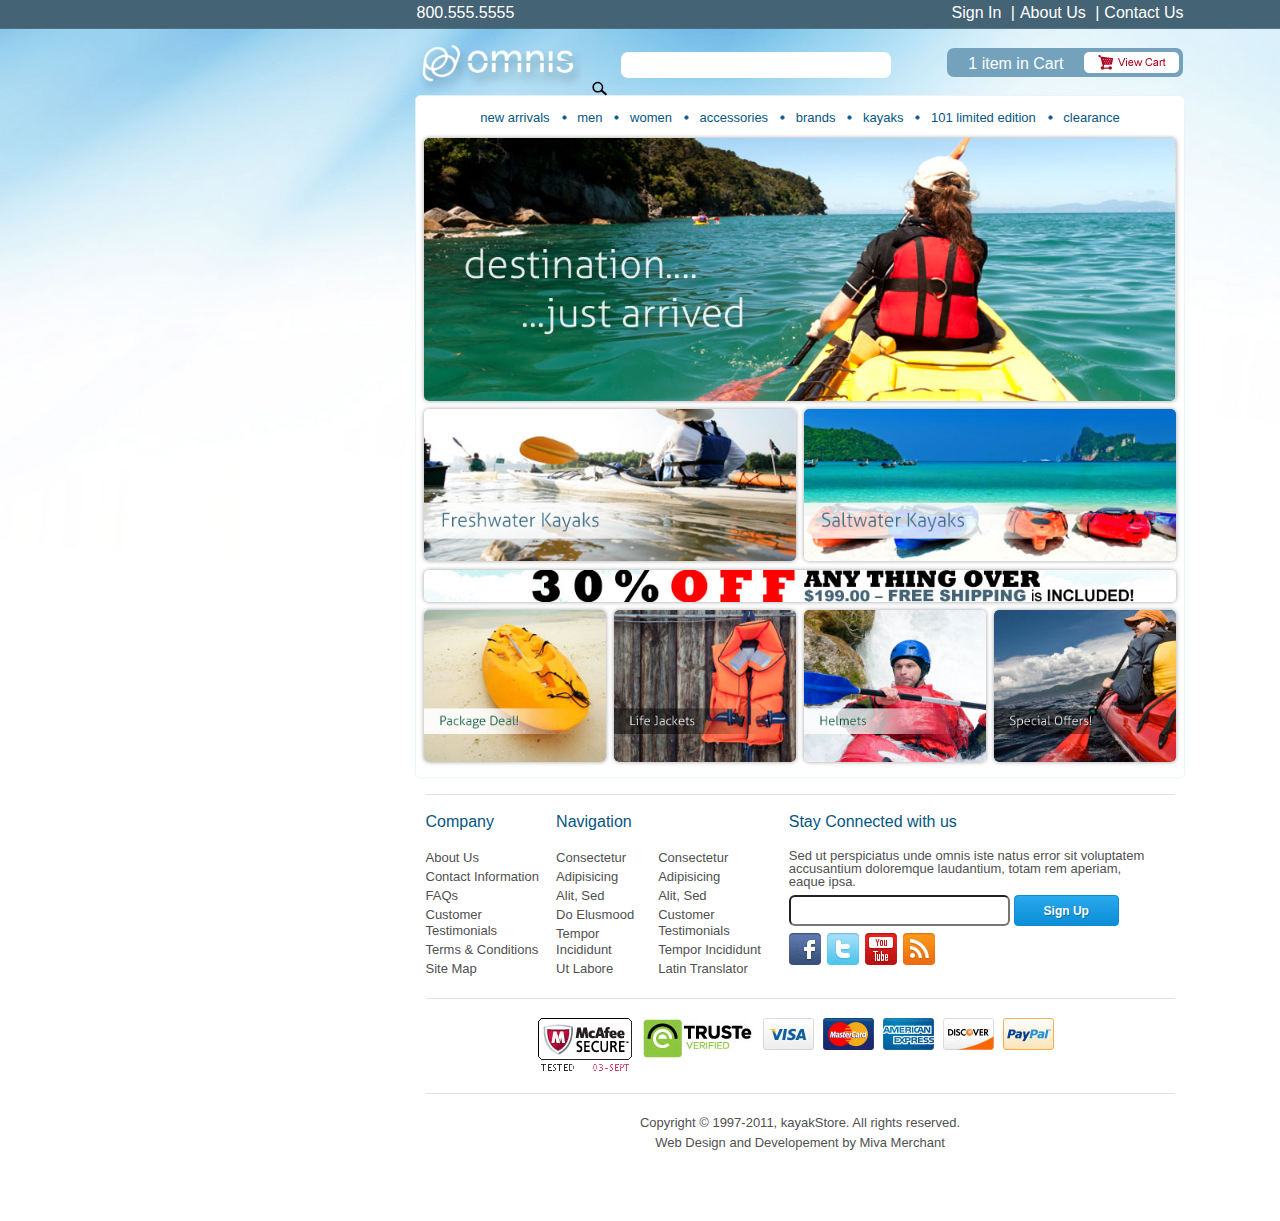
<file: index.html>
<!DOCTYPE html>
<html>
<head>
	<title>Kayak</title>
	<link rel="stylesheet" type="text/css" href="style/reset.css">
	<link rel="stylesheet" type="text/css" href="style/style.css">
</head>
<body>
	<section id="content">

	<!-- HEADER -->
		<section id="header">
			<section id='contact-info'>
				<div class="contact-left">
					<a href="" title=""><p>800.555.5555</p></a>
				</div>
				<div class="contact-right">
					<div class="pseudo-after"><a href="" title=""><p>Sign In</p></a></div>
					<div class="pseudo-after"><a href="" title=""><p>About Us</p></a></div>
					<div ><a href="" title=""><p>Contact Us</p></a></div>
				</div>
			</section>
			<section id="logos-and-more">
				<a href="" title=""><img class="header-logo" src="./img/logo_header.png" alt=""></a>
				<div class="search">
					<div class="honestly-im-not-sure">
						<input type="" name="">
						<a href="" title=""><img src="./img/magnifying-glass.png" alt=""></a>
					</div>
				</div>
				<div class="cart-container">
					<div class="cart">
						<div class="cart-left">
							<p>1 item in Cart</p>
					</div>
						<div class=cart-right>
							<a href="" title=""><img src="./img/cart.png" alt=""></a>
						</div>
					</div>
				</div>
			</section>
		</section>
	<!-- END HEADER -->

	<!-- CONTENT AREA -->
		<section id="main-content">
		<nav>
			<ul class="nav-items">
				<li><a href="" title="">new arrivals</a></li>
				<li><a href="" title="">men</a></li>
				<li><a href="" title="">women</a></li>
				<li><a href="" title="">accessories</a></li>
				<li><a href="" title="">brands</a></li>
				<li><a href="" title="">kayaks</a></li>
				<li><a href="" title="">101 limited edition</a></li>
				<li><a href="" title="">clearance</a></li>
			</ul>
		</nav>
		<section id="front-cats">
			<div class="full-width-single round-em">
				<img src="./img/img_homepageHeader.jpg" alt="">
			</div>
			<div class="two-image round-em">
				<img src="./img/img_FeatCatTop_1.jpg" alt="">
				<img src="./img/img_FeatCatTop_2.jpg" alt="">
			</div>
			<div class="full-width-single round-em pad-me-amidala">
				<img src="./img/img_banner.jpg" alt="">
			</div>
			<div class="four round-em">
				<img src="./img/img_FeatCatBottom_1.jpg" alt="">
				<img src="./img/img_FeatCatBottom_2.jpg" alt="">
				<img src="./img/img_FeatCatBottom_3.jpg" alt="">
				<img src="./img/img_FeatCatBottom_4.jpg" alt="">
			</div>
		</section>
	</section>
	<!-- END CONTENT AREA -->

	<!-- FOOTER -->
	<footer>
		<div class="footer-flexed">
			<section id="footer-left">
				<div class="inner-left-footer">
						<h2>Company</h2>
					<ul class="footer-ul">
						<li><a href="" title="">About Us</a></li>
						<li><a href="" title="">Contact Information</a></li>
						<li><a href="" title="">FAQs</a></li>
						<li><a href="" title="">Customer Testimonials</a></li>
						<li><a href="" title="">Terms & Conditions</a></li>
						<li><a href="" title="">Site Map</a></li>
					</ul>
				</div>
				<div class="inner-right-footer">
						<h2>Navigation</h2>
					<div class="flex-me">
						<ul class="footer-ul">
							<li><a href="" title="">Consectetur</a></li>
							<li><a href="" title="">Adipisicing</a></li>
							<li><a href="" title="">Alit, Sed</a></li>
							<li><a href="" title="">Do Elusmood</a></li>
							<li><a href="" title="">Tempor Incididunt</a></li>
							<li><a href="" title="">Ut Labore</a></li>
						</ul>
						<ul class="footer-ul">
							<li><a href="" title="">Consectetur</a></li>
							<li><a href="" title="">Adipisicing</a></li>
							<li><a href="" title="">Alit, Sed</a></li>
							<li><a href="" title="">Customer Testimonials</a></li>
							<li><a href="" title="">Tempor Incididunt</a></li>
							<li><a href="https://translate.yandex.com/translator/Latin-English" title="">Latin Translator</a></li>
						</ul>
					</div>
				</div>
			</section>
			<section id="footer-right">
				<h2>Stay Connected with us</h2>
				<p>Sed ut perspiciatus unde omnis iste natus error sit voluptatem accusantium doloremque laudantium, totam rem aperiam, eaque ipsa.</p>
				<div class="footer-input">
					<input type"" placeholder="" />
					<button class="button" type="">Sign Up</button>
				</div>
				<div class="social-icons">
					<a href="" title=""><img src="./img/icon-fb.jpg" alt=""></a>
					<a href="" title=""><img src="./img/icon-tw.jpg" alt=""></a>
					<a href="" title=""><img src="./img/icon-yt.jpg" alt=""></a>
					<a href="" title=""><img src="./img/icon-rss.jpg" alt=""></a>
				</div>
			</section>
		</div>
		<section class="footer-logos flex-me">
				<a href="" title=""><img src="./img/icon-mcafee.png" alt=""></a>
				<a href="" title=""><img src="./img/icon-truste.jpg" alt=""></a>
				<a href="" title=""><img src="./img/icon-visa.jpg" alt=""></a>
				<a href="" title=""><img src="./img/icon-mc.jpg" alt=""></a>
				<a href="" title=""><img src="./img/icon-amex.jpg" alt=""></a>
				<a href="" title=""><img src="./img/icon-discover.jpg" alt=""></a>
				<a href="" title=""><img src="./img/icon-pp.jpg" alt=""></a>
		</section>
		<section id="copyright">
			<p>Copyright &copy; 1997-2011, kayakStore. All rights reserved.<br>Web Design and Developement by Miva Merchant</p>
		</section>
	</footer>
	<!-- END FOOTER -->

</section>
</body>
</html>
</file>
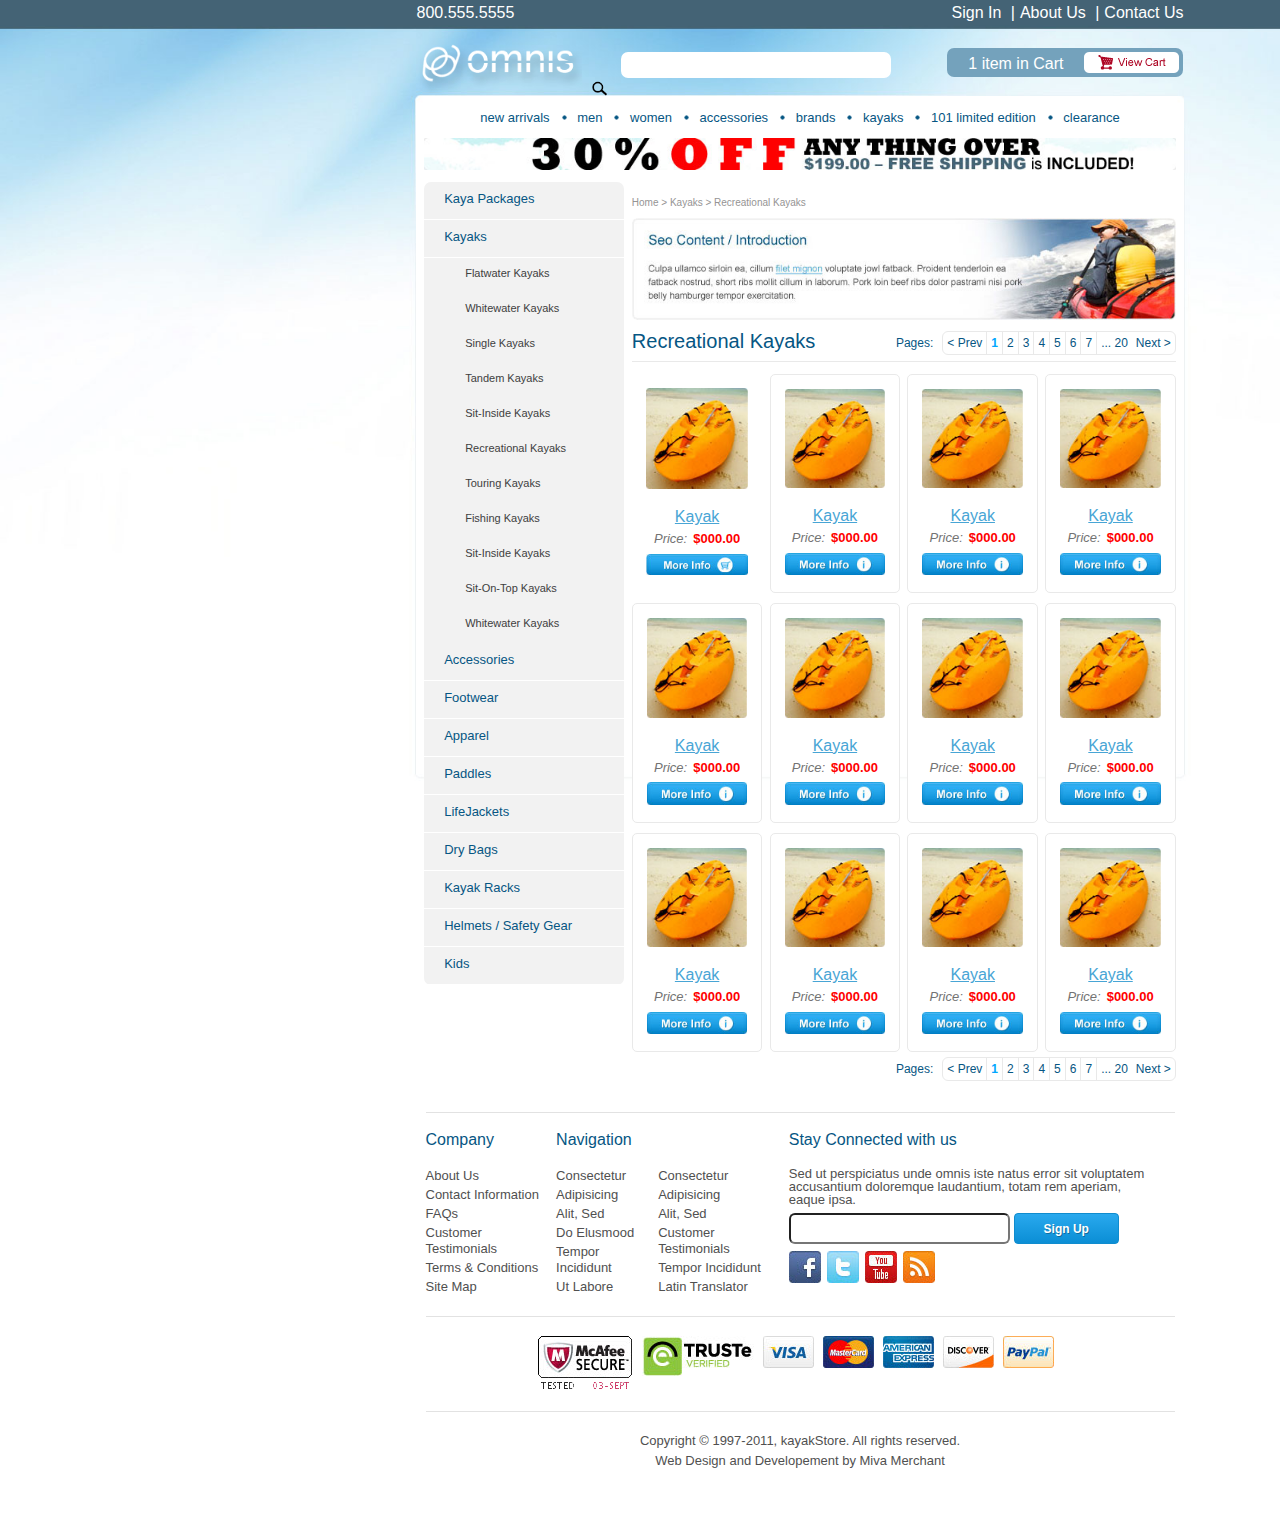
<file: CTGY.html>
<!DOCTYPE html>
<html>
<head>
	<title>Kayak</title>
	<link rel="stylesheet" type="text/css" href="style/reset.css">
	<link rel="stylesheet" type="text/css" href="style/style.css">
</head>
<body>
	<section id="content">

	<!-- HEADER -->
		<section id="header">
			<section id='contact-info'>
				<div class="contact-left">
					<a href="" title=""><p>800.555.5555</p></a>
				</div>
				<div class="contact-right">
					<div class="pseudo-after"><a href="" title=""><p>Sign In</p></a></div>
					<div class="pseudo-after"><a href="" title=""><p>About Us</p></a></div>
					<div ><a href="" title=""><p>Contact Us</p></a></div>
				</div>
			</section>
			<section id="logos-and-more">
				<a href="" title=""><img class="header-logo" src="./img/logo_header.png" alt=""></a>
				<div class="search">
					<div class="honestly-im-not-sure">
						<input type=""  name="">
						<a href="" title=""><img src="./img/magnifying-glass.png" alt=""></a>
					</div>
				</div>
				<div class="cart-container">
					<div class="cart">
						<div class="cart-left">
							<p>1 item in Cart</p>
					</div>
						<div class=cart-right>
							<a href="" title=""><img src="./img/cart.png" alt=""></a>
						</div>
					</div>
				</div>
			</section>
		</section>
	<!-- END HEADER -->

	<!-- CONTENT AREA -->
		<section id="main-content">
			<nav>
				<ul class="nav-items">
					<li><a href="" title="">new arrivals</a></li>
					<li><a href="" title="">men</a></li>
					<li><a href="" title="">women</a></li>
					<li><a href="" title="">accessories</a></li>
					<li><a href="" title="">brands</a></li>
					<li><a href="" title="">kayaks</a></li>
					<li><a href="" title="">101 limited edition</a></li>
					<li><a href="" title="">clearance</a></li>
				</ul>
				<div class="center">
					<img src="./img/img_banner.jpg" alt="">
				</div>
			</nav>

		<!-- CTGY content here -->
		<section id="ctgy-content">
			<div class="ctgy-item-container">
				<div class="cat-tree">
					<ul class="nest-of-cats">
					<a href="" title=""><li class="parent">Kaya Packages</li></a>
					<a href="" title=""><li class="parent">Kayaks</li></a>
						<ul>
							<a href="" title=""><li class="child">Flatwater Kayaks</li></a>
							<a href="" title=""><li class="child">Whitewater Kayaks</li></a>
							<a href="" title=""><li class="child">Single Kayaks</li></a>
							<a href="" title=""><li class="child">Tandem Kayaks</li></a>
							<a href="" title=""><li class="child">Sit-Inside Kayaks</li></a>
							<a href="" title=""><li class="child">Recreational Kayaks</li></a>
							<a href="" title=""><li class="child">Touring Kayaks</li></a>
							<a href="" title=""><li class="child">Fishing Kayaks</li></a>
							<a href="" title=""><li class="child">Sit-Inside Kayaks</li></a>
							<a href="" title=""><li class="child">Sit-On-Top Kayaks</li></a>
							<a href="" title=""><li class="child">Whitewater Kayaks</li></a>
						</ul>
						<a href="" title=""><li class="parent">Accessories</li></a>
						<a href="" title=""><li class="parent">Footwear</li></a>
						<a href="" title=""><li class="parent">Apparel</li></a>
						<a href="" title=""><li class="parent">Paddles</li></a>
						<a href="" title=""><li class="parent">LifeJackets</li></a>
						<a href="" title=""><li class="parent">Dry Bags</li></a>
						<a href="" title=""><li class="parent">Kayak Racks</li></a>
						<a href="" title=""><li class="parent">Helmets / Safety Gear</li></a>
						<a href="" title=""><li class="parent">Kids</li></a>
					</ul>
				</div>
				<div class="prod-container">
					<p class="breadcrumbs">Home > Kayaks > Recreational Kayaks</p>
					<img class="ctgy-hero round-em" src="./img/ctgy-hero-new.jpg" alt="ctgy-hero">
					<div class="ctgy-header">
						<div>
							<h1 class="blue">Recreational Kayaks</h1>
						</div>
						<div class="flex pages">
								<p class="blue just-you">Pages:</p>
							<div class="page-numbers flex">
								<div class="right-border"><p>< Prev</p></div>
								<div class="right-border light-blue bold"><p>1</p></div>
								<div class="right-border"><p>2</p></div>
								<div class="right-border"><p>3</p></div>
								<div class="right-border"><p>4</p></div>
								<div class="right-border"><p>5</p></div>
								<div class="right-border"><p>6</p></div>
								<div class="right-border"><p>7</p></div>
								<div><p>... 20</p></div>
								<div><p>Next ></p></div>
							</div>
						</div>
					</div>
					<section id="product-display-container">
						<div class="row">
							<div class="item no-border">
								<img src="./img/single-item.jpg" alt="kayak-img">
								<div class="pad-around">
									<p class="item-name"><a href="" title="">Kayak</a></p>
									<div class="pricing">
										<p class="label-price">Price: </p>
										<p class="monetary-value">$000.00</p>
									</div>
								</div>
								<a href="" title=""><img src="./img/btn-more-info-cart.jpg" alt=""></a>
							</div>
							<div class="item">
								<img src="./img/single-item.jpg" alt="kayak-img">
								<div class="pad-around">
									<p class="item-name"><a href="" title="">Kayak</a></p>
									<div class="pricing">
										<p class="label-price">Price: </p>
										<p class="monetary-value">$000.00</p>
									</div>
								</div>
								<a href="" title=""><img src="./img/btn-more-info.jpg" alt=""></a>
							</div>
							<div class="item">
								<img src="./img/single-item.jpg" alt="kayak-img">
								<div class="pad-around">
									<p class="item-name"><a href="" title="">Kayak</a></p>
									<div class="pricing">
										<p class="label-price">Price: </p>
										<p class="monetary-value">$000.00</p>
									</div>
								</div>
								<a href="" title=""><img src="./img/btn-more-info.jpg" alt=""></a>
							</div>
							<div class="item">
								<img src="./img/single-item.jpg" alt="kayak-img">
								<div class="pad-around">
									<p class="item-name"><a href="" title="">Kayak</a></p>
									<div class="pricing">
										<p class="label-price">Price: </p>
										<p class="monetary-value"> $000.00</p>
									</div>
								</div>
								<a href="" title=""><img src="./img/btn-more-info.jpg" alt=""></a>
							</div>
						</div>
						<div class="row">
							<div class="item">
								<img src="./img/single-item.jpg" alt="kayak-img">
								<div class="pad-around">
									<p class="item-name"><a href="" title="">Kayak</a></p>
									<div class="pricing">
										<p class="label-price">Price: </p>
										<p class="monetary-value">$000.00</p>
									</div>
								</div>
								<a href="" title=""><img src="./img/btn-more-info.jpg" alt=""></a>
							</div>
							<div class="item">
								<img src="./img/single-item.jpg" alt="kayak-img">
								<div class="pad-around">
									<p class="item-name"><a href="" title="">Kayak</a></p>
									<div class="pricing">
										<p class="label-price">Price: </p>
										<p class="monetary-value">$000.00</p>
									</div>
								</div>
								<a href="" title=""><img src="./img/btn-more-info.jpg" alt=""></a>
							</div>
							<div class="item">
								<img src="./img/single-item.jpg" alt="kayak-img">
								<div class="pad-around">
									<p class="item-name"><a href="" title="">Kayak</a></p>
									<div class="pricing">
										<p class="label-price">Price: </p>
										<p class="monetary-value">$000.00</p>
									</div>
								</div>
								<a href="" title=""><img src="./img/btn-more-info.jpg" alt=""></a>
							</div>
							<div class="item">
								<img src="./img/single-item.jpg" alt="kayak-img">
								<div class="pad-around">
									<p class="item-name"><a href="" title="">Kayak</a></p>
									<div class="pricing">
										<p class="label-price">Price: </p>
										<p class="monetary-value"> $000.00</p>
									</div>
								</div>
								<a href="" title=""><img src="./img/btn-more-info.jpg" alt=""></a>
							</div>
						</div>
						<div class="row">
							<div class="item">
								<img src="./img/single-item.jpg" alt="kayak-img">
								<div class="pad-around">
									<p class="item-name"><a href="" title="">Kayak</a></p>
									<div class="pricing">
										<p class="label-price">Price: </p>
										<p class="monetary-value">$000.00</p>
									</div>
								</div>
								<a href="" title=""><img src="./img/btn-more-info.jpg" alt=""></a>
							</div>
							<div class="item">
								<img src="./img/single-item.jpg" alt="kayak-img">
								<div class="pad-around">
									<p class="item-name"><a href="" title="">Kayak</a></p>
									<div class="pricing">
										<p class="label-price">Price: </p>
										<p class="monetary-value">$000.00</p>
									</div>
								</div>
								<a href="" title=""><img src="./img/btn-more-info.jpg" alt=""></a>
							</div>
							<div class="item">
								<img src="./img/single-item.jpg" alt="kayak-img">
								<div class="pad-around">
									<p class="item-name"><a href="" title="">Kayak</a></p>
									<div class="pricing">
										<p class="label-price">Price: </p>
										<p class="monetary-value">$000.00</p>
									</div>
								</div>
								<a href="" title=""><img src="./img/btn-more-info.jpg" alt=""></a>
							</div>
							<div class="item">
								<img src="./img/single-item.jpg" alt="kayak-img">
								<div class="pad-around">
									<p class="item-name"><a href="" title="">Kayak</a></p>
									<div class="pricing">
										<p class="label-price">Price: </p>
										<p class="monetary-value"> $000.00</p>
									</div>
								</div>
								<a href="" title=""><img src="./img/btn-more-info.jpg" alt=""></a>
							</div>
						</div>
						<div class="flex pages float-right">
							<p class="blue just-you">Pages:</p>
							<div class="page-numbers flex">
								<div class="right-border"><p>< Prev</p></div>
								<div class="right-border light-blue bold"><p>1</p></div>
								<div class="right-border"><p>2</p></div>
								<div class="right-border"><p>3</p></div>
								<div class="right-border"><p>4</p></div>
								<div class="right-border"><p>5</p></div>
								<div class="right-border"><p>6</p></div>
								<div class="right-border"><p>7</p></div>
								<div><p>... 20</p></div>
								<div><p>Next ></p></div>
							</div>
						</div>
					</section>
				</div>
			</div>



		</section>
	</section>
	<!-- END CONTENT AREA -->

	<!-- FOOTER -->
	<footer>
		<div class="footer-flexed">
			<section id="footer-left">
				<div class="inner-left-footer">
						<h2>Company</h2>
					<ul class="footer-ul">
						<li><a href="" title="">About Us</a></li>
						<li><a href="" title="">Contact Information</a></li>
						<li><a href="" title="">FAQs</a></li>
						<li><a href="" title="">Customer Testimonials</a></li>
						<li><a href="" title="">Terms & Conditions</a></li>
						<li><a href="" title="">Site Map</a></li>
					</ul>
				</div>
				<div class="inner-right-footer">
						<h2>Navigation</h2>
					<div class="flex-me">
						<ul class="footer-ul">
							<li><a href="" title="">Consectetur</a></li>
							<li><a href="" title="">Adipisicing</a></li>
							<li><a href="" title="">Alit, Sed</a></li>
							<li><a href="" title="">Do Elusmood</a></li>
							<li><a href="" title="">Tempor Incididunt</a></li>
							<li><a href="" title="">Ut Labore</a></li>
						</ul>
						<ul class="footer-ul">
							<li><a href="" title="">Consectetur</a></li>
							<li><a href="" title="">Adipisicing</a></li>
							<li><a href="" title="">Alit, Sed</a></li>
							<li><a href="" title="">Customer Testimonials</a></li>
							<li><a href="" title="">Tempor Incididunt</a></li>
							<li><a href="https://translate.yandex.com/translator/Latin-English" title="">Latin Translator</a></li>
						</ul>
					</div>
				</div>
			</section>
			<section id="footer-right">
				<h2>Stay Connected with us</h2>
				<p>Sed ut perspiciatus unde omnis iste natus error sit voluptatem accusantium doloremque laudantium, totam rem aperiam, eaque ipsa.</p>
				<div class="footer-input">
					<input type"" placeholder="" />
					<button class="button" type="">Sign Up</button>
				</div>
				<div class="social-icons">
					<a href="" title=""><img src="./img/icon-fb.jpg" alt=""></a>
					<a href="" title=""><img src="./img/icon-tw.jpg" alt=""></a>
					<a href="" title=""><img src="./img/icon-yt.jpg" alt=""></a>
					<a href="" title=""><img src="./img/icon-rss.jpg" alt=""></a>
				</div>
			</section>
		</div>
		<section class="footer-logos flex-me">
				<a href="" title=""><img src="./img/icon-mcafee.png" alt=""></a>
				<a href="" title=""><img src="./img/icon-truste.jpg" alt=""></a>
				<a href="" title=""><img src="./img/icon-visa.jpg" alt=""></a>
				<a href="" title=""><img src="./img/icon-mc.jpg" alt=""></a>
				<a href="" title=""><img src="./img/icon-amex.jpg" alt=""></a>
				<a href="" title=""><img src="./img/icon-discover.jpg" alt=""></a>
				<a href="" title=""><img src="./img/icon-pp.jpg" alt=""></a>
		</section>
		<section id="copyright">
			<p>Copyright &copy; 1997-2011, kayakStore. All rights reserved.<br>Web Design and Developement by Miva Merchant</p>
		</section>
	</footer>
	<!-- END FOOTER -->
</section>
</body>
</html>
</file>
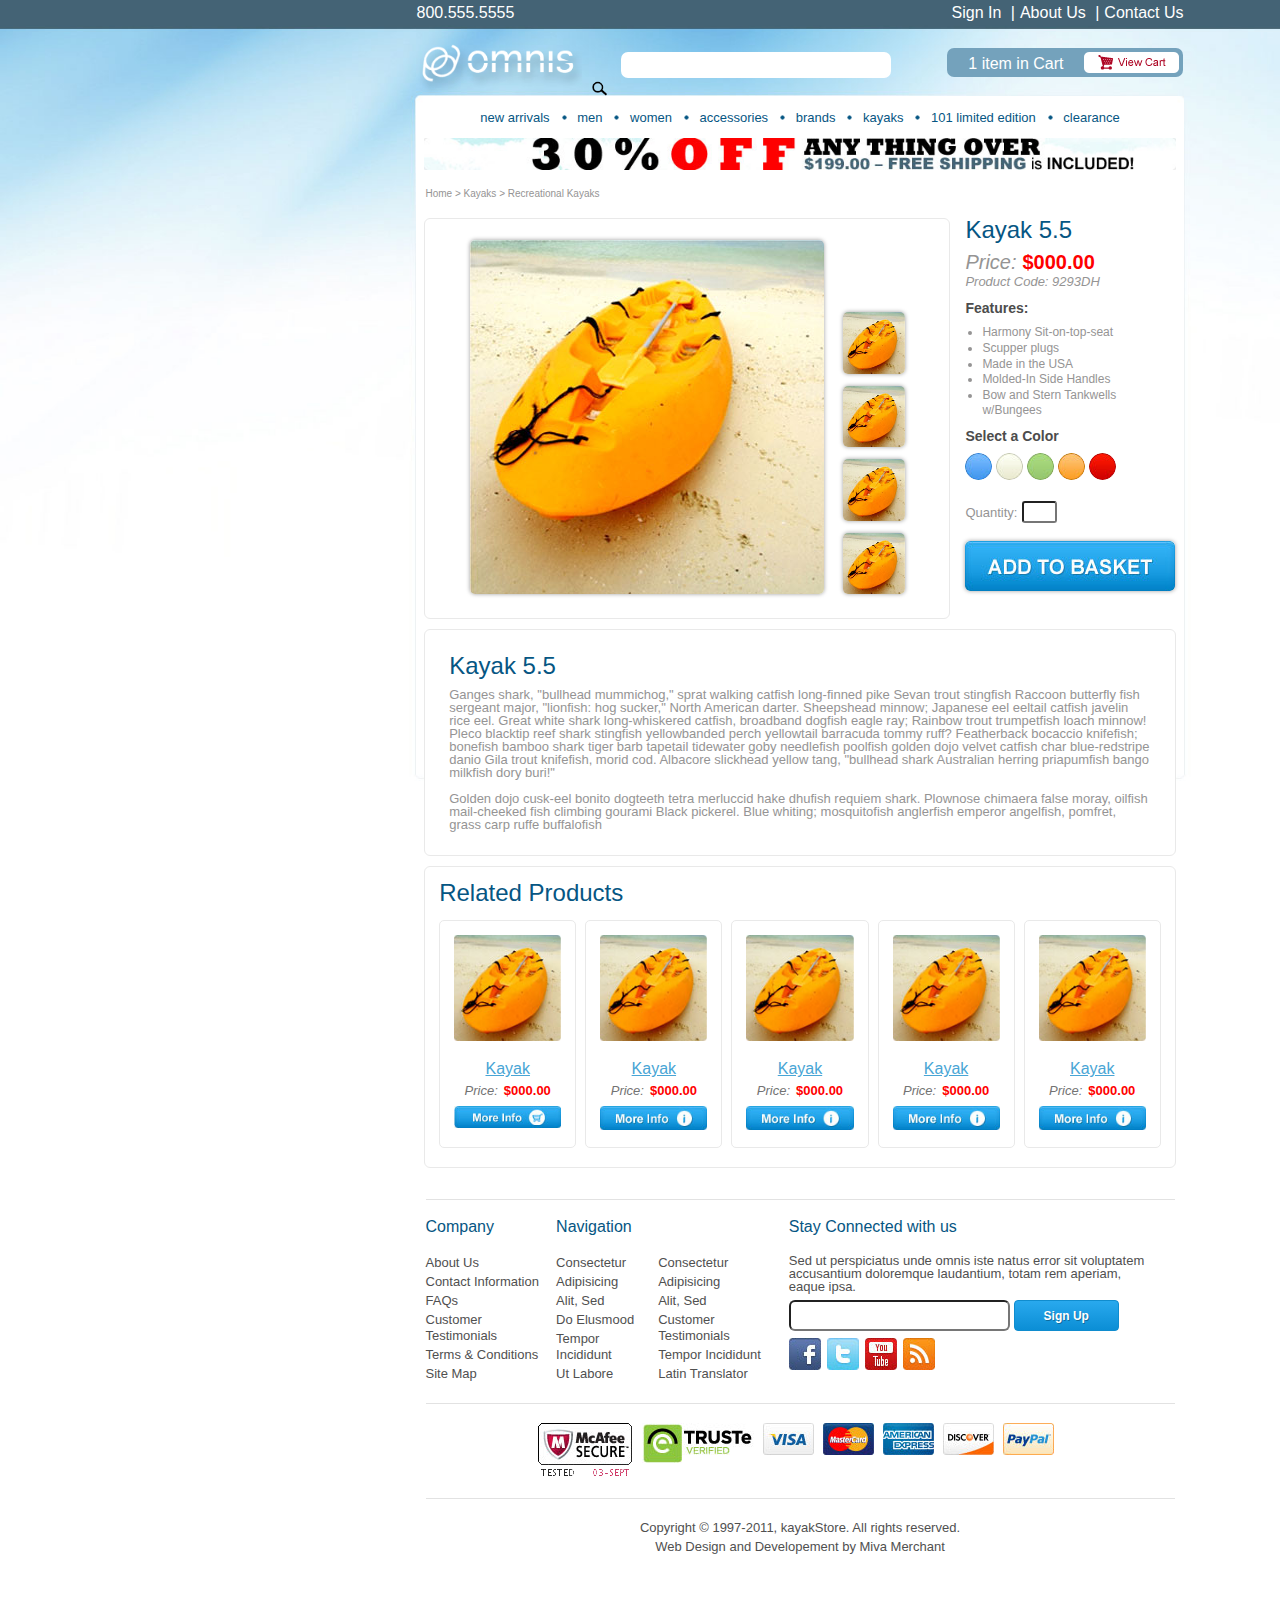
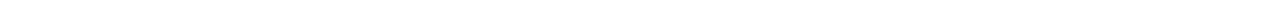
<file: PROD.html>
<!DOCTYPE html>
<html>
<head>
	<title>Kayak</title>
	<link rel="stylesheet" type="text/css" href="style/reset.css">
	<link rel="stylesheet" type="text/css" href="style/style.css">
</head>
<body>
	<section id="content">

	<!-- HEADER -->
		<section id="header">
			<section id='contact-info'>
				<div class="contact-left">
					<a href="" title=""><p>800.555.5555</p></a>
				</div>
				<div class="contact-right">
					<div class="pseudo-after"><a href="" title=""><p>Sign In</p></a></div>
					<div class="pseudo-after"><a href="" title=""><p>About Us</p></a></div>
					<div ><a href="" title=""><p>Contact Us</p></a></div>
				</div>
			</section>
			<section id="logos-and-more">
				<a href="" title=""><img class="header-logo" src="./img/logo_header.png" alt=""></a>
				<div class="search">
					<div class="honestly-im-not-sure">
						<input type=""  name="">
						<a href="" title=""><img src="./img/magnifying-glass.png" alt=""></a>
					</div>
				</div>
				<div class="cart-container">
					<div class="cart">
						<div class="cart-left">
							<p>1 item in Cart</p>
					</div>
						<div class=cart-right>
							<a href="" title=""><img src="./img/cart.png" alt=""></a>
						</div>
					</div>
				</div>
			</section>
		</section>
	<!-- END HEADER -->

	<!-- CONTENT AREA -->
		<section id="main-content">
			<nav>
				<ul class="nav-items">
					<li><a href="" title="">new arrivals</a></li>
					<li><a href="" title="">men</a></li>
					<li><a href="" title="">women</a></li>
					<li><a href="" title="">accessories</a></li>
					<li><a href="" title="">brands</a></li>
					<li><a href="" title="">kayaks</a></li>
					<li><a href="" title="">101 limited edition</a></li>
					<li><a href="" title="">clearance</a></li>
				</ul>
				<div class="center">
					<img src="./img/img_banner.jpg" alt="">
				</div>
				<div class="prod-breadcrumbs">
					<p class="breadcrumbs">Home > Kayaks > Recreational Kayaks</p>
				</div>
			</nav>

		<!-- CTGY content here -->
		<section id="prod-content">
			<div class="prod-entire-container">
				<div class="prod-item-container">
					<div class="prod-display">
						<div class="prod-img round-em">
							<a href="" title=""><img src="./img/single-item-large.jpg" alt=""></a>
						</div>
						<div class="prod-alt-imgs round-em">
							<a href="" title=""><img class="small-kayak" src="./img/single-item.jpg" alt=""></a>
							<a href="" title=""><img class="small-kayak" src="./img/single-item.jpg" alt=""></a>
							<a href="" title=""><img class="small-kayak" src="./img/single-item.jpg" alt=""></a>
							<a href="" title=""><img class="small-kayak" src="./img/single-item.jpg" alt=""></a>
						</div>
					</div>
					<div class="prod-info">
						<h1 class="prod-item-name">Kayak 5.5</h1>
						<div class="prod-pricing">
							<p class="prod-label-price">Price: </p>
							<p class="prod-monetary-value">$000.00</p>
						</div>
						<p class="prod-code">Product Code: 9293DH</p>
						<p class="info-label">Features:</p>
						<ul class=prod-feat-list>
							<li>Harmony Sit-on-top-seat</li>
							<li>Scupper plugs</li>
							<li>Made in the USA</li>
							<li>Molded-In Side Handles</li>
							<li>Bow and Stern Tankwells w/Bungees</li>
						</ul>
						<p class="info-label">Select a Color</p>
						<div class="swatch-options">
							<a href="" title=""><img src="./img/swatch-blue.jpg" alt=""></a>
							<a href="" title=""><img src="./img/swatch-white.jpg" alt=""></a>
							<a href="" title=""><img src="./img/swatch-green.jpg" alt=""></a>
							<a href="" title=""><img src="./img/swatch-orange.jpg" alt=""></a>
							<a href="" title=""><img src="./img/swatch-red.jpg" alt=""></a>
						</div>
						<div class="quantity">
							<p>Quantity:</p>
							<input type="" name="">
						</div>
						<div class="round-em">
						<a href="" title=""><img src="./img/btn-add-to-basket.jpg" alt=""></a>
						</div>
					</div>
				</div>
				<div class="prod-desc">
					<h1 class="prod-item-name">Kayak 5.5</h1>
					<p>Ganges shark, "bullhead mummichog," sprat walking catfish long-finned pike Sevan trout stingfish Raccoon butterfly fish sergeant major, "lionfish: hog sucker," North American darter. Sheepshead minnow; Japanese eel eeltail catfish javelin rice eel. Great white shark long-whiskered catfish, broadband dogfish eagle ray; Rainbow trout trumpetfish loach minnow! Pleco blacktip reef shark stingfish yellowbanded perch yellowtail barracuda tommy ruff? Featherback bocaccio knifefish; bonefish bamboo shark tiger barb tapetail tidewater goby needlefish poolfish golden dojo velvet catfish char blue-redstripe danio Gila trout knifefish, morid cod. Albacore slickhead yellow tang, "bullhead shark Australian herring priapumfish bango milkfish dory buri!"<br/><br/>

					Golden dojo cusk-eel bonito dogteeth tetra merluccid hake dhufish requiem shark. Plownose chimaera false moray, oilfish mail-cheeked fish climbing gourami Black pickerel. Blue whiting; mosquitofish anglerfish emperor angelfish, pomfret, grass carp ruffe buffalofish</p>
				</div>
			<div class="prod-related">
			<h1 class="prod-item-name">Related Products</h1>
				<div class="row">
					<div class="item prod-related-item">
						<img src="./img/single-item.jpg" alt="kayak-img">
						<div class="pad-around">
							<p class="item-name"><a href="" title="">Kayak</a></p>
								<div class="pricing">
									<p class="label-price">Price: </p>
									<p class="monetary-value">$000.00</p>
								</div>
							</div>
							<a href="" title=""><img src="./img/btn-more-info-cart.jpg" alt=""></a>
						</div>
						<div class="item prod-related-item">
							<img src="./img/single-item.jpg" alt="kayak-img">
							<div class="pad-around">
								<p class="item-name"><a href="" title="">Kayak</a></p>
								<div class="pricing">
									<p class="label-price">Price: </p>
									<p class="monetary-value">$000.00</p>
								</div>
							</div>
							<a href="" title=""><img src="./img/btn-more-info.jpg" alt=""></a>
						</div>
						<div class="item prod-related-item">
							<img src="./img/single-item.jpg" alt="kayak-img">
							<div class="pad-around">
								<p class="item-name"><a href="" title="">Kayak</a></p>
								<div class="pricing">
									<p class="label-price">Price: </p>
									<p class="monetary-value">$000.00</p>
								</div>
							</div>
							<a href="" title=""><img src="./img/btn-more-info.jpg" alt=""></a>
						</div>
						<div class="item prod-related-item">
							<img src="./img/single-item.jpg" alt="kayak-img">
							<div class="pad-around">
								<p class="item-name"><a href="" title="">Kayak</a></p>
								<div class="pricing">
									<p class="label-price">Price: </p>
									<p class="monetary-value"> $000.00</p>
								</div>
							</div>
							<a href="" title=""><img src="./img/btn-more-info.jpg" alt=""></a>
						</div>
						<div class="item prod-related-item">
							<img src="./img/single-item.jpg" alt="kayak-img">
							<div class="pad-around">
								<p class="item-name"><a href="" title="">Kayak</a></p>
								<div class="pricing">
									<p class="label-price">Price: </p>
									<p class="monetary-value"> $000.00</p>
								</div>
							</div>
							<a href="" title=""><img src="./img/btn-more-info.jpg" alt=""></a>
						</div>
					</div>
				</div>



			</div>
		</section>
	</section>
	<!-- END CONTENT AREA -->

	<!-- FOOTER -->
	<footer>
		<div class="footer-flexed">
			<section id="footer-left">
				<div class="inner-left-footer">
						<h2>Company</h2>
					<ul class="footer-ul">
						<li><a href="" title="">About Us</a></li>
						<li><a href="" title="">Contact Information</a></li>
						<li><a href="" title="">FAQs</a></li>
						<li><a href="" title="">Customer Testimonials</a></li>
						<li><a href="" title="">Terms & Conditions</a></li>
						<li><a href="" title="">Site Map</a></li>
					</ul>
				</div>
				<div class="inner-right-footer">
						<h2>Navigation</h2>
					<div class="flex-me">
						<ul class="footer-ul">
							<li><a href="" title="">Consectetur</a></li>
							<li><a href="" title="">Adipisicing</a></li>
							<li><a href="" title="">Alit, Sed</a></li>
							<li><a href="" title="">Do Elusmood</a></li>
							<li><a href="" title="">Tempor Incididunt</a></li>
							<li><a href="" title="">Ut Labore</a></li>
						</ul>
						<ul class="footer-ul">
							<li><a href="" title="">Consectetur</a></li>
							<li><a href="" title="">Adipisicing</a></li>
							<li><a href="" title="">Alit, Sed</a></li>
							<li><a href="" title="">Customer Testimonials</a></li>
							<li><a href="" title="">Tempor Incididunt</a></li>
							<li><a href="https://translate.yandex.com/translator/Latin-English" title="">Latin Translator</a></li>
						</ul>
					</div>
				</div>
			</section>
			<section id="footer-right">
				<h2>Stay Connected with us</h2>
				<p>Sed ut perspiciatus unde omnis iste natus error sit voluptatem accusantium doloremque laudantium, totam rem aperiam, eaque ipsa.</p>
				<div class="footer-input">
					<input type"" placeholder="" />
					<button class="button" type="">Sign Up</button>
				</div>
				<div class="social-icons">
					<a href="" title=""><img src="./img/icon-fb.jpg" alt=""></a>
					<a href="" title=""><img src="./img/icon-tw.jpg" alt=""></a>
					<a href="" title=""><img src="./img/icon-yt.jpg" alt=""></a>
					<a href="" title=""><img src="./img/icon-rss.jpg" alt=""></a>
				</div>
			</section>
		</div>
		<section class="footer-logos flex-me">
				<a href="" title=""><img src="./img/icon-mcafee.png" alt=""></a>
				<a href="" title=""><img src="./img/icon-truste.jpg" alt=""></a>
				<a href="" title=""><img src="./img/icon-visa.jpg" alt=""></a>
				<a href="" title=""><img src="./img/icon-mc.jpg" alt=""></a>
				<a href="" title=""><img src="./img/icon-amex.jpg" alt=""></a>
				<a href="" title=""><img src="./img/icon-discover.jpg" alt=""></a>
				<a href="" title=""><img src="./img/icon-pp.jpg" alt=""></a>
		</section>
		<section id="copyright">
			<p>Copyright &copy; 1997-2011, kayakStore. All rights reserved.<br>Web Design and Developement by Miva Merchant</p>
		</section>
	</footer>
	<!-- END FOOTER -->
</section>
</body>
</html>
</file>
<file: style/style.css>
/* body {
	background-image: url('../img/background-site.jpg');
 }*/

 html, body {
  width: 1600px;
  padding: 0;
  margin: 0;
  background-image: url('../img/background-site.jpg');
  background-size: cover;
}

a {
	text-decoration: none;
}

#content {
	width: 767px;
	margin: 0 auto;
}

/*
=================================
	HEADER
=================================
*/

#contact-info {
	height: 29px;
	padding-top: 5px;
	/* background: orange; */
	display: flex;
	justify-content: space-between;
	color: #fff;
}

#contact-info a p {
	color: #fff;
}

.contact-right {
	display: flex;
}

.pseudo-after p::after {
	content: " | ";
	padding: 5px;
}

#logos-and-more {
	display: flex;
	justify-content: space-between;
	/* background: green; */
}

.header-logo  {
	height: 64px;
	width: auto;
}

.search {
	/* background: maroon; */
 	display: flex;
   	align-items: center;
}

.search input {
	height: 24px;
    	width: 266px;
	border: none;
	border-radius: 7px;
	outline: none;
}

.search img {
	height: 15px;
	width: auto;
	position: relative;
	left: -29px;
	top: 3px;
}

.honestly-im-not-sure {
	height: 21px;
    	width: 287px;
}

.cart-container {
	/* background: #000; */
	display: flex;
	align-items: center;
}

.cart {
	display: flex;
	align-items: center;
	border-radius: 7px;
	padding: 4px 4px 1px 0px;
	background: #74a2bc;
}

.cart-left p {
	color: #fff;
	padding: 0px 21px;
}

#main-content {
	/* background: #000; */
	color: #fff;
	width: 767px;
  	margin: 0 auto;
}


/*
=================================
	MAIN CONTENT
=================================
*/

.nav-items {
	display: flex;
    	justify-content: space-around;
    	padding: 13px 50px;
}

.nav-items a {
	color: #065683;
	font-size: small;
}

.nav-items li:nth-child(n+1):nth-child(-n+7)::after {
	content:  " ";
	background: url("../img/dot.png") no-repeat;
	width: 5px;
	height: 5px;
	margin-left: 12px;
	position: absolute;
	top: 115px;
}

#front-cats {
	/* background: #000; */
	width: 98%;
	height: 625px;
	margin: 0 auto;
}

.full-width-single img {
	width: 100%;
}

.two-image {
	display: flex;
	justify-content: space-between;
	padding: 5px 0 9px 0;
}

.two-image img {
	width: 49.5%;
 	height: 100%;
}

.pad-me-amidala {
	padding-bottom: 5px;
}

.round-em img{
	border-radius: 5px;
	box-shadow: 0 0 4px #9E9E9E;
}

.four {
	display: flex;
	justify-content: space-between;
}

.four img {
	width: 182px;
	height: 100%;
}

/*
=================================
	FOOTER
=================================
*/

footer {
	border-top: 1px solid #e2e2e2;
	padding: 19px 0px;
	margin: 31px 9px;
}

footer a {
	color: #505050;
	font-size: small;
}

footer h2 {
	color: #065683;
	font-weight: 400;
	padding-bottom: 19px;
}

.footer-ul li {
    padding-bottom: 3px;
}

#footer-left {
	width: 48.5%;
	display: flex;
  	justify-content: space-between;
}

.flex-me, .footer-flexed {
	display: flex;
}

.footer-flexed {
    padding-bottom: 19px;
}

#footer-right {
	width: 48.5%;

}

#footer-right p {
	color: #505050;
	font-size: small;
}

.footer-input {
    	padding: 7px 0;
}

.footer-input button {
	height: 31px;
	width: 105px;
	border-radius: 4px;
	outline: none;
}

.footer-input input {
	height: 25px;
	width: 213px;
	border-radius: 6px;
	outline: none;
}

.social-icons img {
	padding-right: 2px;
}

.footer-logos {
	border-top: 1px solid #e2e2e2;
	border-bottom: 1px solid #e2e2e2;
	padding: 19px 0;
	justify-content: center;
}

.footer-logos img {
	padding-right: 9px;

}

.button {
	border:1px solid #108cce;
	-webkit-border-radius: 3px;
	-moz-border-radius: 3px;
	border-radius: 3px;
	font-size:12px;
	font-family:arial, helvetica, sans-serif;
	padding: 8px 10px 10px 10px;
	text-decoration:none;
	display:inline-block;
	text-shadow: 1px 1px 0 rgba(0,0,0,0.3);
	font-weight:bold; color: #FFFFFF;
	background-color: #29A9EE;
	background-image: -webkit-gradient(linear, left top, left bottom, from(#29A9EE), to(#0b8ed5));
	 background-image: -webkit-linear-gradient(top, #29A9EE, #0b8ed5);
	 background-image: -moz-linear-gradient(top, #29A9EE, #0b8ed5);
	 background-image: -ms-linear-gradient(top, #29A9EE, #0b8ed5);
	 background-image: -o-linear-gradient(top, #29A9EE, #0b8ed5);
	 background-image: linear-gradient(to bottom, #29A9EE, #0b8ed5);
	 filter:progid:DXImageTransform.Microsoft.gradient(GradientType=0,startColorstr=#29A9EE, endColorstr=#0b8ed5);
}

.button:hover{
	 border:1px solid #0d6fa4;
	 background-color: #118fd3;
	 background-image: -webkit-gradient(linear, left top, left bottom, from(#118fd3), to(#086ea5));
	 background-image: -webkit-linear-gradient(top, #118fd3, #086ea5);
	 background-image: -moz-linear-gradient(top, #118fd3, #086ea5);
	 background-image: -ms-linear-gradient(top, #118fd3, #086ea5);
	 background-image: -o-linear-gradient(top, #118fd3, #086ea5);
	 background-image: linear-gradient(to bottom, #118fd3, #086ea5);
	 filter:progid:DXImageTransform.Microsoft.gradient(GradientType=0,startColorstr=#118fd3, endColorstr=#086ea5);
}

#copyright {
	color: #505050;
    	font-size: 13px;
    	padding: 19px 0;
    	line-height: 1.5;
    	text-align: center;
}

/*
=================================
	CTGY PAGE
=================================
*/

.center {
	width: 100%;
	text-align: center;
}

.center img {
	width: 98%;
}

/* #cat-tree {
	width: 243px;
 	padding: 7px 7px;
 	margin: 8px;
} */

/*.nest-of-cats {
	background: #f2f2f2;
	border-radius: 6px;
	padding: 8px 0 25px 20px;
}*/

.parent {
	color: #065683;
	/* background:  #f2f2f2; */
	border-bottom: 1px solid #fff;
	font-size: 13px;
}

.child {
	color: #404040;
	font-size: 11px;
	background: #f2f2f2;
}

#ctgy-content > div > div.cat-tree > ul > ul > a > li {
	padding-left: 41px;
}

.parent, .child {
	padding: 10px 0 14px 0;
}

a:hover li.parent, a:active li.parent  {
	font-weight: 600;
}

a:hover li.child, .item-name a:hover  {
	color: #48a5d5;
	text-decoration: underline!important;
}

a:active li.child, .item-name a:active  {
	color: #48a5d5;
	text-decoration: underline!important;
}

.cat-tree ul li {
	padding-left: 20px;
}

.nest-of-cats {
	background: #f2f2f2;
	border-radius: 7px;
}

#ctgy-content {
	/* background: #000; */
	width: 100%;
	display: flex;
	justify-content: center;
}

.ctgy-item-container {
	width: 98%;
	padding-top: 9px;
	/* background: #074; */
	display: flex;
	justify-content: space-between;
}

.cat-tree {
	width: 200px;
}

.prod-container {
	/* background: #638; */
	width: 544px;
}

.breadcrumbs {
	color: #959494;
	font-size: 10px;
	padding: 16px 0 10px 0;
}

.ctgy-hero {
	width: 100%;
	border-radius: 5px;
}

.ctgy-header {
	display: flex;
	justify-content: space-between;
	padding: 8px 0 6px 0;
	margin-bottom: 7px;
	border-bottom: 1px solid #e9e9e9;
}

.ctgy-header h1 {
	font-size: 20px;
	font-weight: 400;
}

.flex {
	display: flex;
}

.page-numbers {
	border: 1px solid #e9e9e9;
	border-radius: 6px;
	color: #065683;
}

.page-numbers p {
	padding: 5px 4px;
	font-size: 12px;
}
.right-border {
	border-right: 1px solid #e9e9e9;
}


.just-you {
	font-size: 12px;
	padding: 6px 9px;
}

#product-display-container {
	width: 100%;}

.row {
	width: 100%;
	padding: 5px 0;
	display: flex;
	justify-content: space-between;
}

.item {
	text-align: center;
	width: 24%;
	padding: 14px;
	border: 1px solid #e9e9e9;
	border-radius: 5px;
	background: #fff;
}

.item img {
	width: 100%;
}

.item p {
	padding: 0;
}

.item-name a {
	color: #48a5d5;
	text-decoration: underline;
}

.pad-around {
	padding: 13px 0 5px 0;
	line-height: 1.5;
}

.pricing {
	display: flex;
	justify-content: center;
	color: #737373;
}

.label-price  {
	font-style: italic;
	font-size: 13px;
}

.monetary-value {
	color: #ff0000;
	font-weight: 600;
	font-size: 13px;
	margin-left: 6px;
}

.blue {
	color:  #065683;
}

.light-blue {
	color: #00a7ff;
}

.border-me {
	border: 1px solid #e9e9e9;
}

.no-border {
	border: none!important;
}

.bold {
	font-weight: 600;
}

.float-right {
	float: right;
}

.prod-item {
	width: 19%;
}

#prod-content {
	/* background: #000; */
	width: 100%;
	/* display: flex;
	justify-content: center; */
}

.prod-breadcrumbs {
	color: #959494;
	font-size: 10px;
	padding-left: 9px;
}

.prod-entire-container {
	width: 98%;
	margin: 0 auto;
	/* background: #105; */
}

.prod-item-container {
	width: 100%;
	padding-top: 9px;
	/* background: #074; */
	display: flex;
	justify-content: space-between;
	margin: 0 auto;
}

.prod-display {
	display: flex;
	justify-content: center;
	/* background: #159; */
	border: 1px solid #e9e9e9;
	border-radius: 6px;
	width: 70%;
	padding: 21px 0;
}

.prod-alt-imgs {
	/* background: #729; */
	display: flex;
	flex-direction: column-reverse;
	margin-left: 19px;
}

.small-kayak {
	width: 62px;
	height: auto;
	margin-top: 9px;
}

.prod-info	{
	/* background: #FFF; */
	/* background: #947; */
	width: 28%;
}

.prod-pricing {
	display: flex;
}

.prod-label-price {
	font-style: italic;
	font-size: 20px;
	font-weight: 300;
	color: #959494;
}

.prod-monetary-value {
    color: #ff0000;
    font-weight: 600;
    font-size: 20px;
    margin-left: 6px;
}

.prod-item-name {
	font-size: 24px;
	font-weight: 400;
	color: #065683;
	padding-bottom: 10px;
}

.prod-code {
	font-size: 13px;
	font-style: italic;
	line-height: 1.5;
	color: #959494;
}

.info-label {
	font-size: 14px;
	font-weight: 800;
	color: #4c4c4c;
	padding: 10px 0;
}

ul.prod-feat-list {
	color: #959494;
	font-size: 12px;
	font-weight: 200;
	line-height: 1.3;
	list-style-type: initial;
	padding-left: 17px;
}

.swatch-options img {
	border-radius: 50%;
}

.quantity {
	display: flex;
	align-items: center;
	padding: 18px 0px;
}

.quantity p {
	font-size: 13px;
	font-weight: 200;
	color: #959494;
}

.quantity input {
	border-radius: 3px;
	width: 27px;
	height: 16px;
	margin-left: 5px;
	text-align: center;
}

.prod-desc {
	width: 100%;
	background: #fff;
	color: #959494;
	font-weight: 200;
	font-size: 13px;
	border: 1px solid #e9e9e9;
	border-radius: 6px;
	margin-top: 10px;
	padding: 24px;
}

.prod-related {
	width: 100%;
	border: 1px solid #e9e9e9;
	border-radius: 6px;
	margin-top: 10px;
	padding: 14px;
	background: #fff;
}

.prod-related-item {
	width: 19%;
}
</file>
